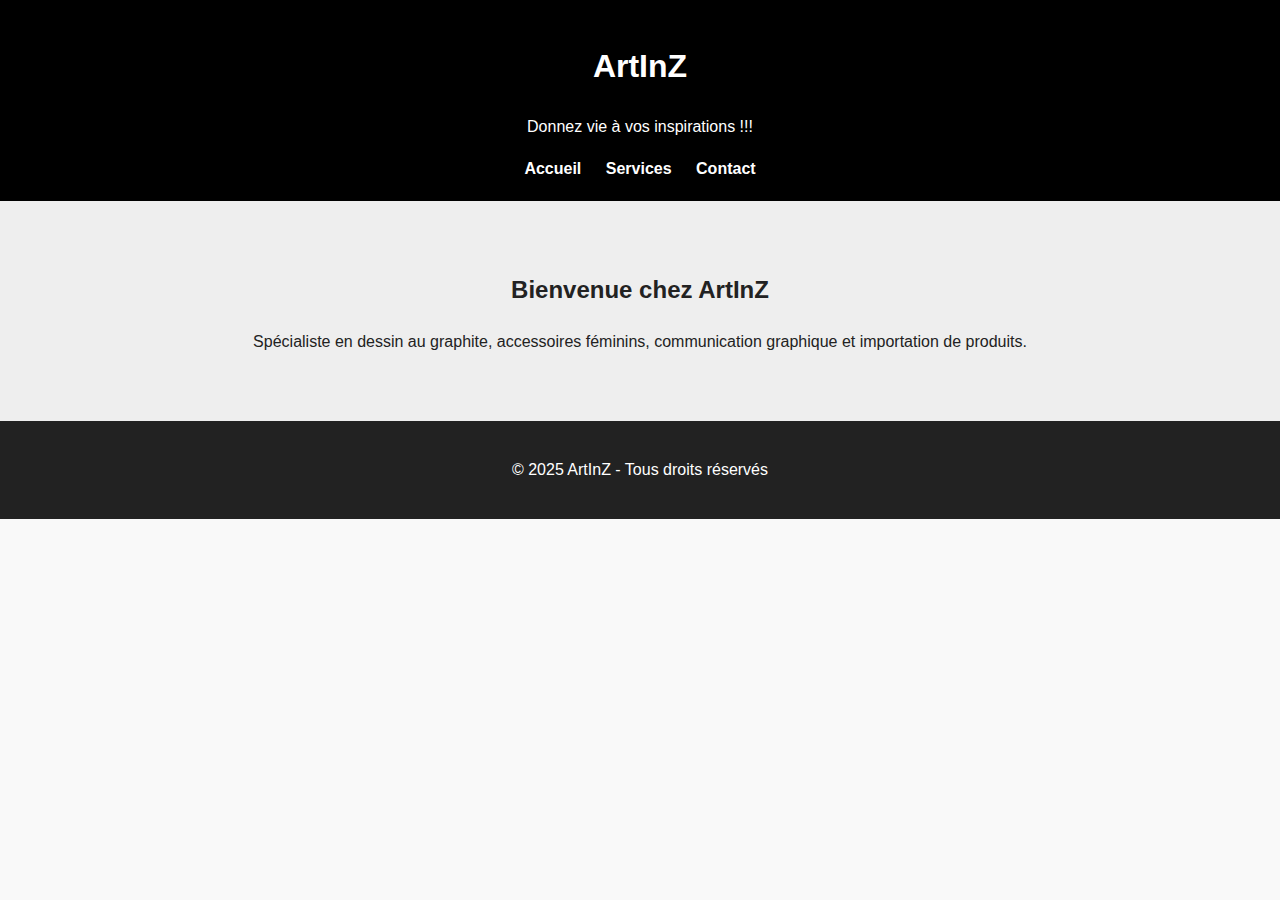
<file: index.html>
<!DOCTYPE html>
<html lang="fr">
<head>
  <meta charset="UTF-8">
  <meta name="viewport" content="width=device-width, initial-scale=1.0">
  <title>ArtInZ - Accueil</title>
  <link rel="stylesheet" href="style.css">
</head>
<body>
  <header>
    <h1>ArtInZ</h1>
    <p>Donnez vie à vos inspirations !!!</p>
    <nav>
      <a href="index.html">Accueil</a>
      <a href="services.html">Services</a>
      <a href="contact.html">Contact</a>
    </nav>
  </header>

  <main>
    <section class="hero">
      <h2>Bienvenue chez ArtInZ</h2>
      <p>Spécialiste en dessin au graphite, accessoires féminins, communication graphique et importation de produits.</p>
    </section>
  </main>

  <footer>
    <p>© 2025 ArtInZ - Tous droits réservés</p>
  </footer>
</body>
</html>
</file>
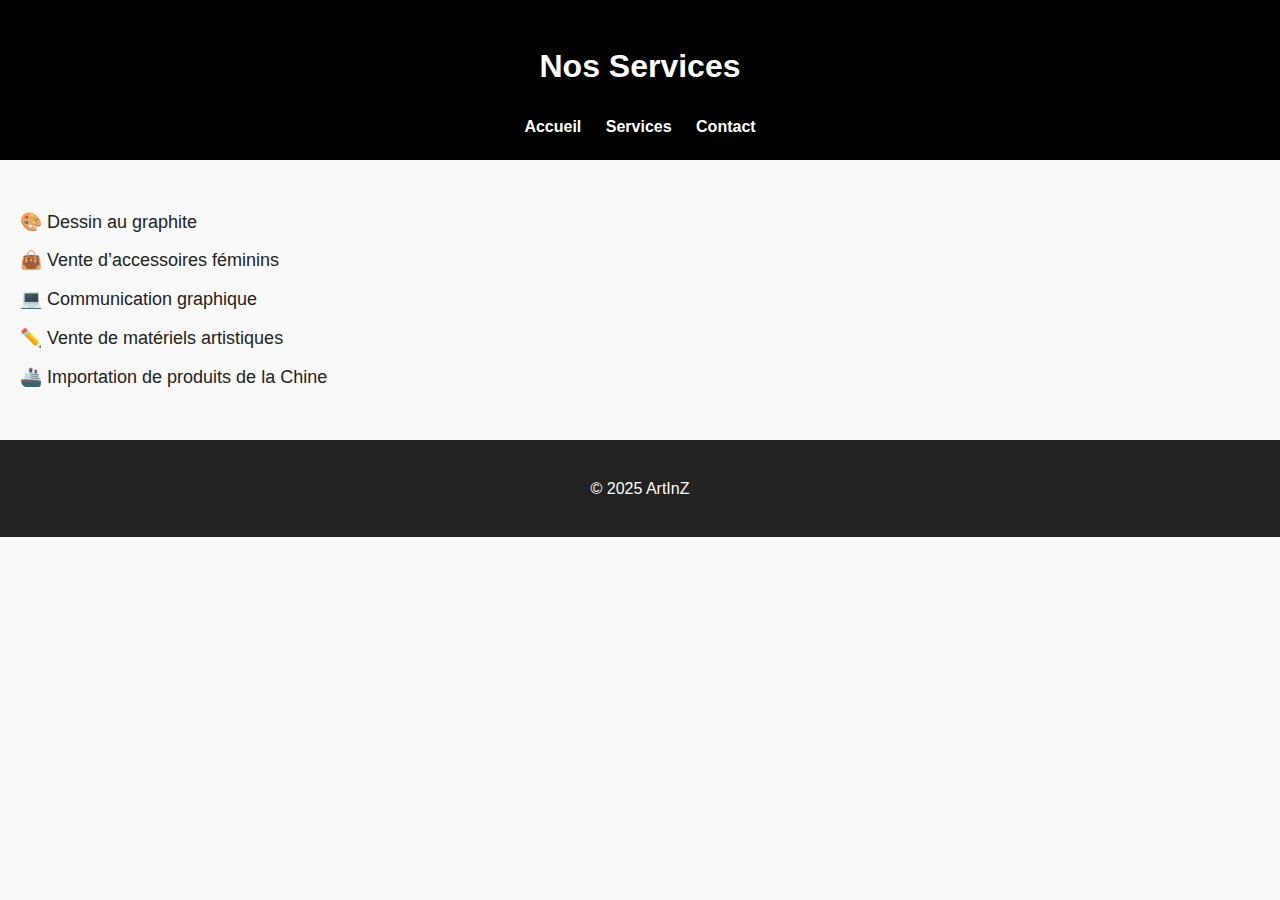
<file: services.html>
<!DOCTYPE html>
<html lang="fr">
<head>
  <meta charset="UTF-8">
  <meta name="viewport" content="width=device-width, initial-scale=1.0">
  <title>ArtInZ - Nos Services</title>
  <link rel="stylesheet" href="style.css">
</head>
<body>
  <header>
    <h1>Nos Services</h1>
    <nav>
      <a href="index.html">Accueil</a>
      <a href="services.html">Services</a>
      <a href="contact.html">Contact</a>
    </nav>
  </header>

  <main>
    <ul class="services-list">
      <li>🎨 Dessin au graphite</li>
      <li>👜 Vente d’accessoires féminins</li>
      <li>💻 Communication graphique</li>
      <li>✏️ Vente de matériels artistiques</li>
      <li>🚢 Importation de produits de la Chine</li>
    </ul>
  </main>

  <footer>
    <p>© 2025 ArtInZ</p>
  </footer>
</body>
</html>
</file>
<file: style.css>
body {
  font-family: Arial, sans-serif;
  margin: 0;
  padding: 0;
  line-height: 1.6;
  background: #f9f9f9;
  color: #222;
}

header {
  background: black;
  color: white;
  padding: 20px;
  text-align: center;
}

header nav a {
  color: white;
  margin: 0 10px;
  text-decoration: none;
  font-weight: bold;
}

header nav a:hover {
  color: red;
}

.hero {
  padding: 50px;
  text-align: center;
  background: #eee;
}

.services-list {
  list-style: none;
  padding: 20px;
  font-size: 18px;
}

.services-list li {
  margin: 10px 0;
}

form {
  max-width: 400px;
  margin: auto;
  display: flex;
  flex-direction: column;
}

form input, form textarea {
  margin: 10px 0;
  padding: 10px;
  border: 1px solid #ccc;
}

form button {
  background: black;
  color: white;
  padding: 10px;
  border: none;
  cursor: pointer;
}

form button:hover {
  background: red;
}
/* Mode sombre */
.dark-mode {
  background: #111;
  color: #f5f5f5;
  transition: 0.3s;
}

/* Petites étoiles */
.star {
  position: fixed;
  width: 5px;
  height: 5px;
  background: gold;
  border-radius: 50%;
  pointer-events: none;
  animation: twinkle 2s linear;
}

@keyframes twinkle {
  0% { opacity: 1; transform: scale(1); }
  100% { opacity: 0; transform: scale(2); }
}

footer {
  text-align: center;
  padding: 20px;
  background: #222;
  color: white;
}
</file>
